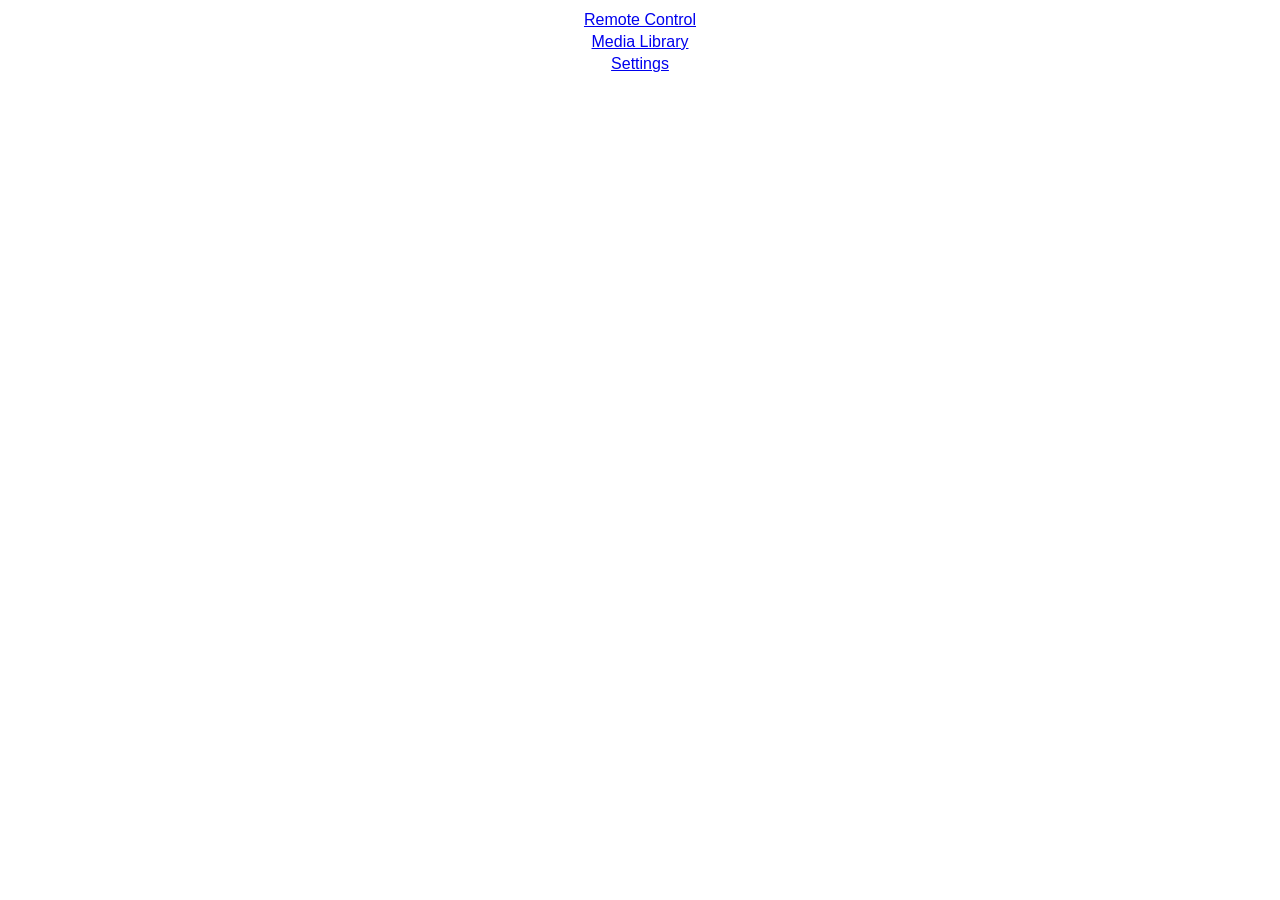
<file: wwwdata/index.html>
<!DOCTYPE html PUBLIC "-//W3C/DTD HTML 4.01//EN">
<html>
<head>
    <meta charset="utf-8" />
    <meta name="viewport" content="width=device-width, initial-scale=1, maximum-scale=1" />

    <link rel="stylesheet" type="text/css" href="style.css" />
</head>
<body>

<table>
    <tr>
	<td><a href="remote/">Remote Control</a></td>
    </tr>
    <tr>
	<td><a href="medialib/add.html">Media Library</a></td>
    </tr>
    <tr>
	<td><a href="settings.html">Settings</a></td>
    </tr>
</table>

</body>
</html>
</file>
<file: wwwdata/style.css>
html {
    font-family: sans-serif;
    -webkit-text-size-adjust: 100%;
    -moz-text-size-adjust: 100%;
    -ms-text-size-adjust: 100%;
}

body {
}

table {
    width: 100%;
}

td {
    /* width: 100%; */
    text-align: center;
}

.button {
    width: 100%;
    margin-left: 2px;
    margin-right: 2px;
    padding: 2px;
    font-size: 1.25em;
}


/* Medialib Style */
.medialist table {
    border-collapse: collapse;
}
.medialist th,
.medialist td {
    text-align: left;
}
.medialist table,
.medialist th,
.medialist td {
    border: 1px solid lightgrey;
}

.medialist a {
    color: black;
}


/* Settings Menu Style */
.settings table {
    border-collapse: collapse;
    table-layout: auto;
}
.settings th,
.settings td {
    text-align: left;
}
.settings table,
.settings th,
.settings td {
    border: 1px solid lightgrey;
}

.settings a {
    color: black;
}
</file>
